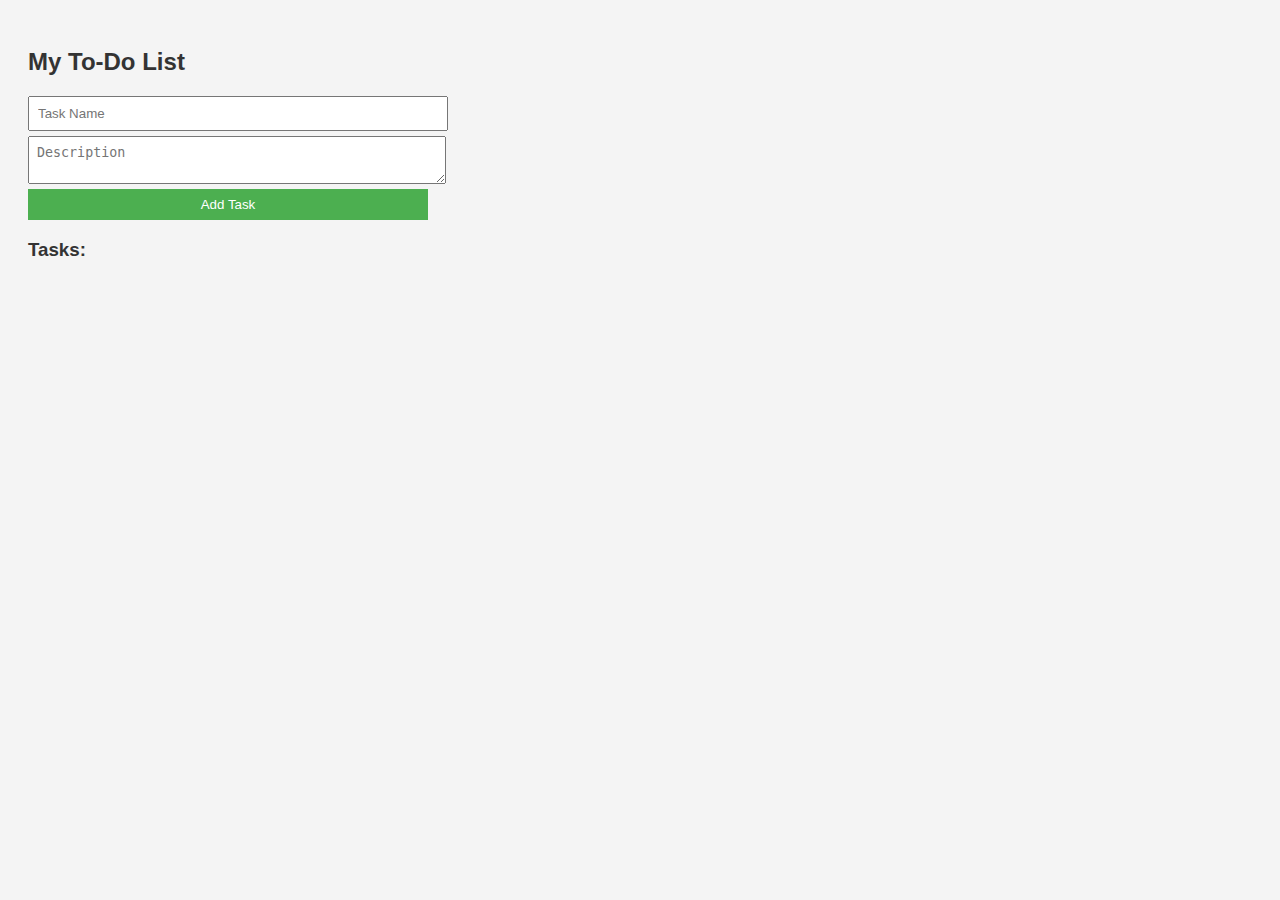
<file: Project folder/index.html>
<!DOCTYPE html>
<html>
<head>
  <title>To-Do List System</title>
  <link rel="stylesheet" href="style.css">
</head>
<body>
  <h2>My To-Do List</h2>

  <form id="taskForm">
    <input type="text" id="taskName" placeholder="Task Name" required>
    <textarea id="taskDesc" placeholder="Description"></textarea>
    <button type="submit">Add Task</button>
  </form>

  <h3>Tasks:</h3>
  <ul id="taskList"></ul>

  <script src="script.js"></script>
</body>
</html>
</file>
<file: Project folder/style.css>
body {
  font-family: Arial, sans-serif;
  background: #f4f4f4;
  padding: 20px;
}

h2, h3 {
  color: #333;
}

form input, form textarea, form button {
  display: block;
  margin: 5px 0;
  padding: 8px;
  width: 100%;
  max-width: 400px;
}

button {
  background-color: #4CAF50;
  color: white;
  border: none;
  cursor: pointer;
}

button:hover {
  background-color: #45a049;
}

ul {
  list-style: none;
  padding-left: 0;
}

li {
  background: #fff;
  margin-bottom: 5px;
  padding: 10px;
  border-radius: 5px;
}

.done {
  text-decoration: line-through;
  color: gray;
}
</file>
